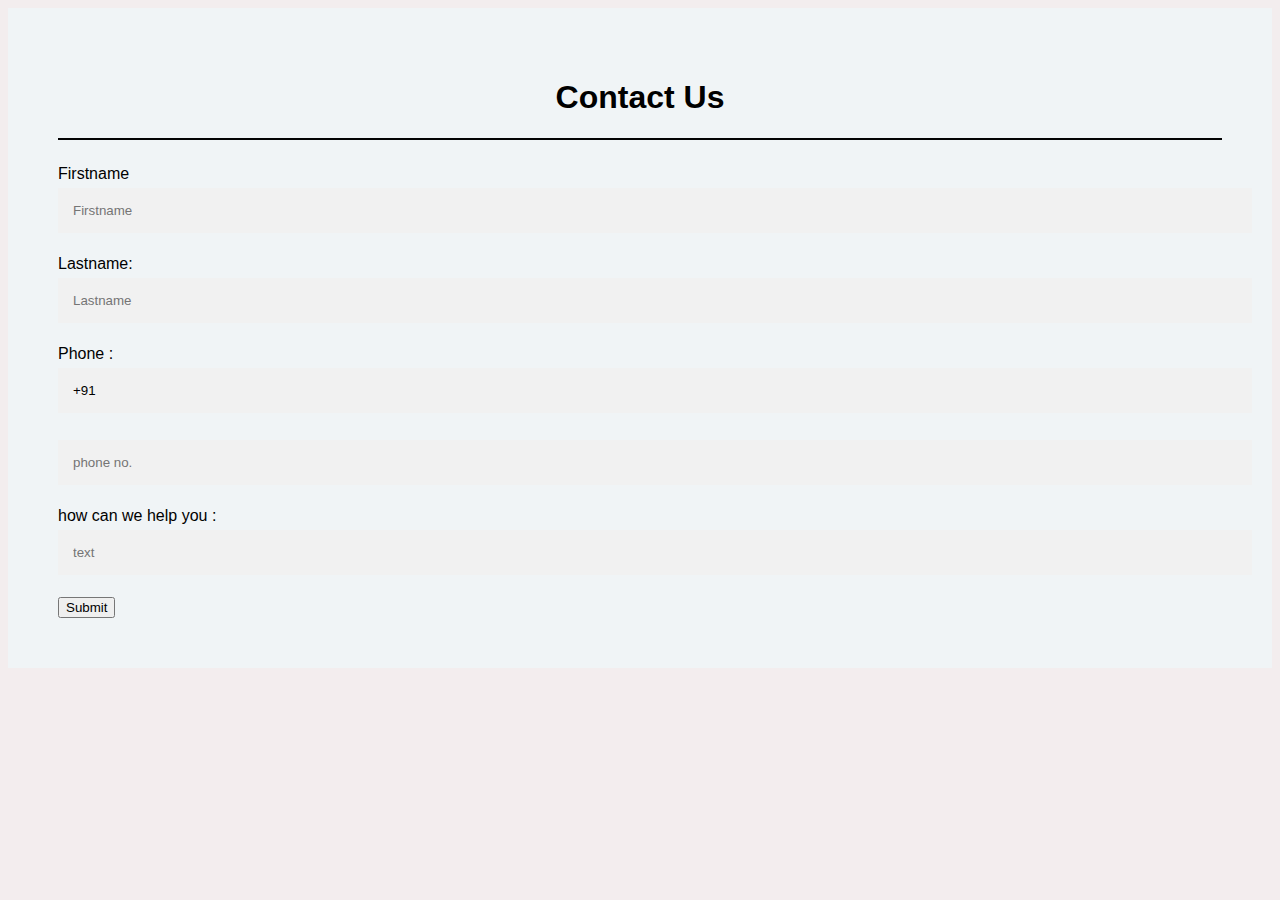
<file: form.html>
<!DOCTYPE html>  
<html>  
<head>  
<meta name="viewport" content="width=device-width, initial-scale=1">  
<style>  
body{  
  font-family: Calibri, Helvetica, sans-serif;  
  background-color: rgb(243, 237, 238);  
}  
.container {  
    padding: 50px;  
  background-color: #f0f4f6;  
}  
  
input[type=text], input[type=password], textarea {  
  width: 100%;  
  padding: 15px;  
  margin: 5px 0 22px 0;  
  display: inline-block;  
  border: none;  
  background: #f1f1f1;  
}  
input[type=text]:focus, input[type=password]:focus {  
  background-color: orange;  
  outline: none;  
}  
 div {  
            padding: 10px 0;  
         }  
hr {  
  border: 1px solid #030303;  
  margin-bottom: 25px;  
}  
.registerbtn {  
  background-color: #1e2230;  
  color: white;  
  padding: 16px 20px;  
  margin: 8px 0;  
  border: none;  
  cursor: pointer;  
  width: 100%;  
  opacity: 0.9;  
}  
.registerbtn:hover {  
  opacity: 1;  
}  
</style>  
</head>  
<body>  
<form>  
  <div class="container">  
  <center>  <h1> Contact Us</h1> </center>  
  <hr>  
  <label> Firstname </label>   
<input type="text" name="firstname" placeholder= "Firstname" size="15" required />   
<label> Lastname: </label>    
<input type="text" name="lastname" placeholder="Lastname" size="15"required />   
   
Phone :  
</label>  
<input type="text" name="country code" placeholder="Country Code"  value="+91" size="2"/>   
<input type="text" name="phone" placeholder="phone no." size="10"/ required>   
how can we help you :  

    <label for="text"></label>  
    <input type="text" placeholder="text" name="text" required>  

    <button type="submit" class="submit">Submit</button>    
</form>  
</body>  
</html>
</file>
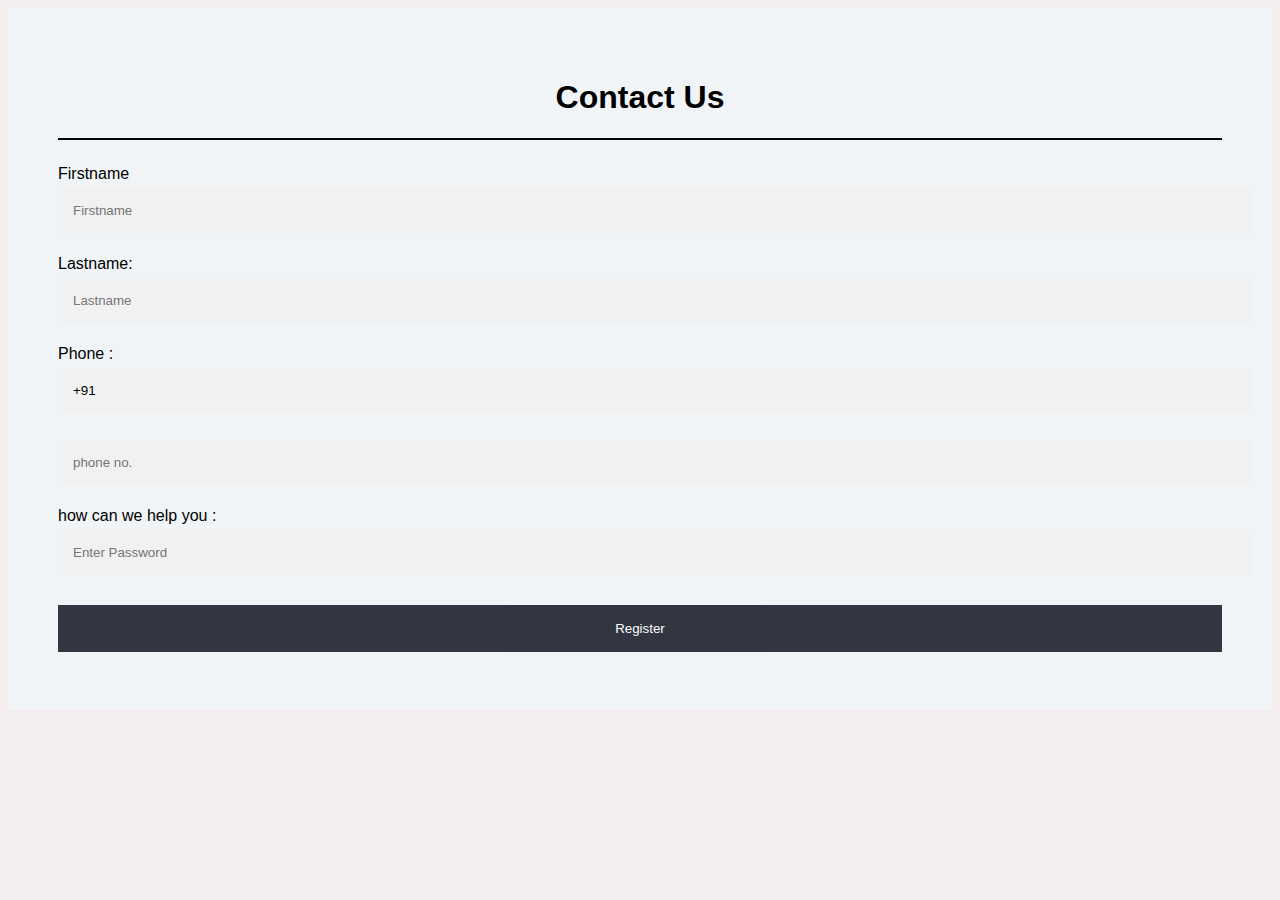
<file: software hub/form.html>
<!DOCTYPE html>  
<html>  
<head>  
<meta name="viewport" content="width=device-width, initial-scale=1">  
<style>  
body{  
  font-family: Calibri, Helvetica, sans-serif;  
  background-color: rgb(243, 237, 238);  
}  
.container {  
    padding: 50px;  
  background-color: #f0f4f6;  
}  
  
input[type=text], input[type=password], textarea {  
  width: 100%;  
  padding: 15px;  
  margin: 5px 0 22px 0;  
  display: inline-block;  
  border: none;  
  background: #f1f1f1;  
}  
input[type=text]:focus, input[type=password]:focus {  
  background-color: orange;  
  outline: none;  
}  
 div {  
            padding: 10px 0;  
         }  
hr {  
  border: 1px solid #030303;  
  margin-bottom: 25px;  
}  
.registerbtn {  
  background-color: #1e2230;  
  color: white;  
  padding: 16px 20px;  
  margin: 8px 0;  
  border: none;  
  cursor: pointer;  
  width: 100%;  
  opacity: 0.9;  
}  
.registerbtn:hover {  
  opacity: 1;  
}  
</style>  
</head>  
<body>  
<form>  
  <div class="container">  
  <center>  <h1> Contact Us</h1> </center>  
  <hr>  
  <label> Firstname </label>   
<input type="text" name="firstname" placeholder= "Firstname" size="15" required />   
<label> Lastname: </label>    
<input type="text" name="lastname" placeholder="Lastname" size="15"required />   
   
Phone :  
</label>  
<input type="text" name="country code" placeholder="Country Code"  value="+91" size="2"/>   
<input type="text" name="phone" placeholder="phone no." size="10"/ required>   
how can we help you :  

    <label for="text"></label>  
    <input type="password" placeholder="Enter Password" name="psw" required>  

    <button type="submit" class="registerbtn">Register</button>    
</form>  
</body>  
</html>
</file>
